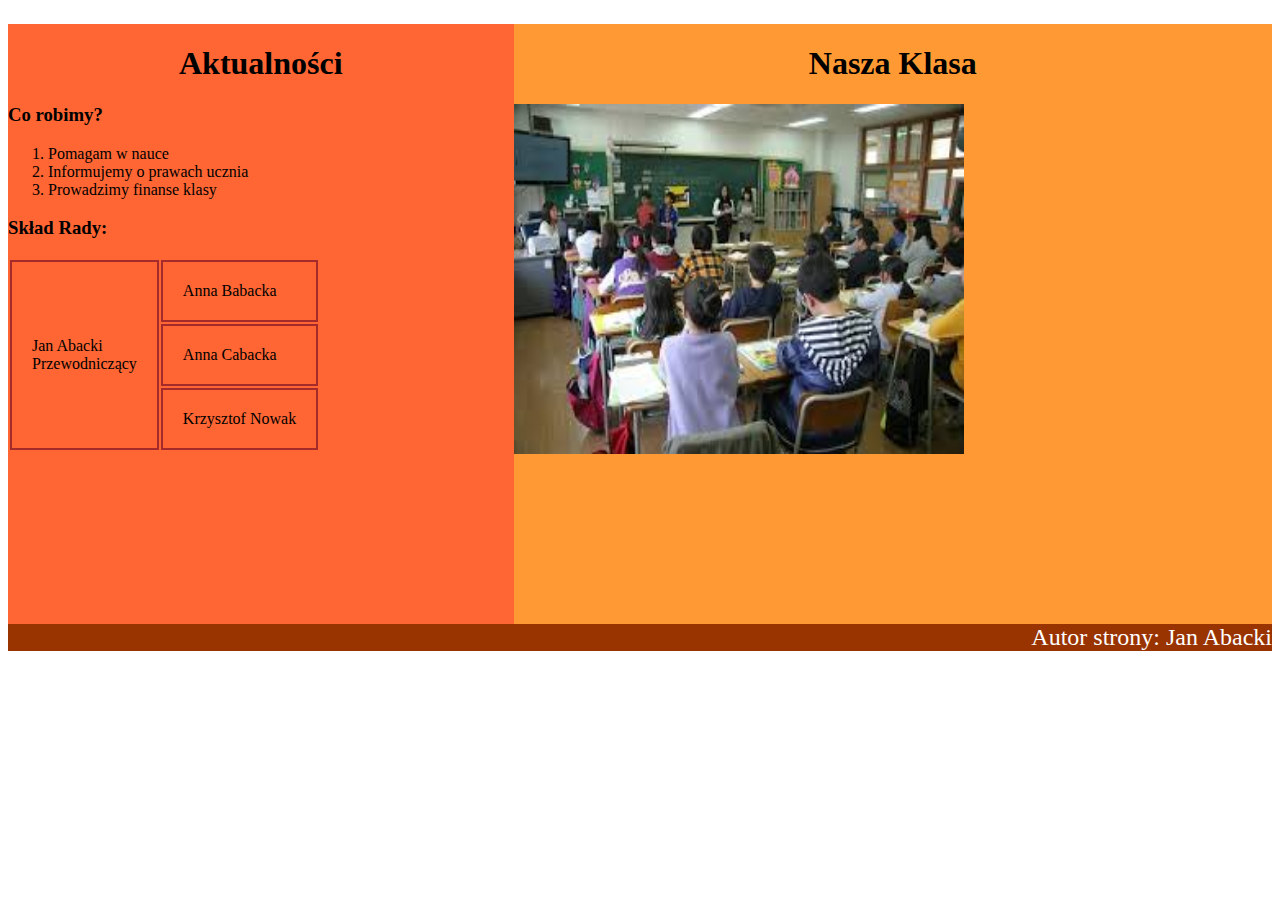
<file: index.html>
<!DOCTYPE html>
<html lang="pl">
    <head>
        <meta charset="utf-8"/>
        <title>Rada klasowa klasy 2TA</title>
        <link rel="stylesheet" type="text/css" href="rada_klasowa.css">
    </head>
    <body> 
        <div id="lewy"><h1>Aktualności</h1>
        <h3>Co robimy?</h3>
            <ol>
                <li>Pomagam w nauce</li>
                <li>Informujemy o prawach ucznia</li>
                <li>Prowadzimy finanse klasy</li>
            </ol>
        <h3>Skład Rady:</h3>
            <table cell-spacing="0">
                <tr>
                    <td rowspan="4">Jan Abacki <br>Przewodniczący</td>
                    <td>Anna Babacka</td>
                </tr>
                <tr>
                    <td>Anna Cabacka</td>
                    </tr>
                    <tr>
                        <td>Krzysztof Nowak</td>
                    </tr>
            
            </table>
    </div>
    <div id="prawy"><h1>Nasza Klasa</h1>
        <p><img src="klasa.jpg"></p>
    </div>
    <div id="stopka">
        <p>Autor strony: Jan Abacki</p>
    </div>
    </body>

</html>
</file>
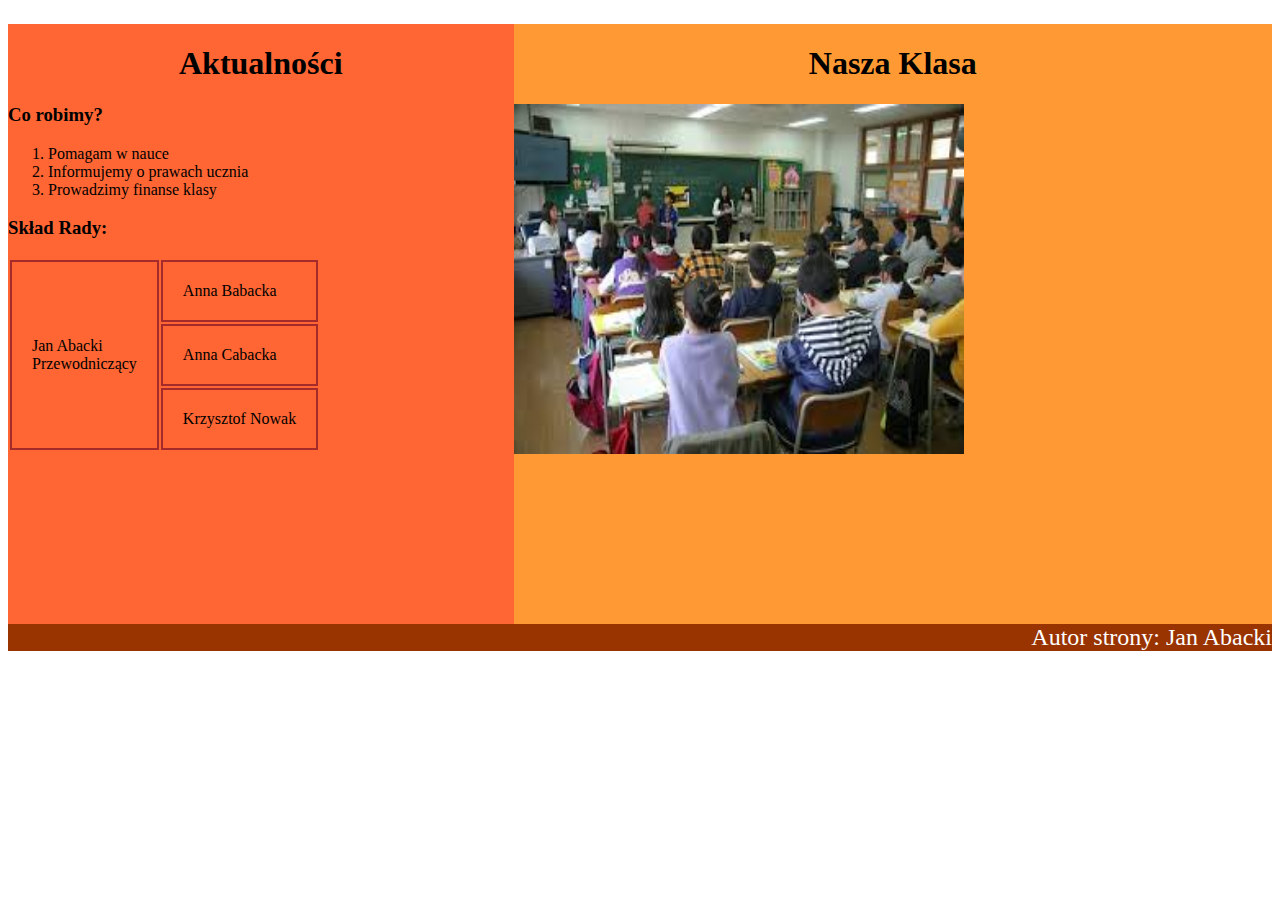
<file: tekst.html>
<!DOCTYPE html>
<html lang="pl">
    <head>
        <meta charset="utf-8"/>
        <title>Rada klasowa klasy 2TA</title>
        <link rel="stylesheet" type="text/css" href="rada_klasowa.css">
    </head>
    <body> 
        <div id="lewy"><h1>Aktualności</h1>
        <h3>Co robimy?</h3>
            <ol>
                <li>Pomagam w nauce</li>
                <li>Informujemy o prawach ucznia</li>
                <li>Prowadzimy finanse klasy</li>
            </ol>
        <h3>Skład Rady:</h3>
            <table cell-spacing="0">
                <tr>
                    <td rowspan="4">Jan Abacki <br>Przewodniczący</td>
                    <td>Anna Babacka</td>
                </tr>
                <tr>
                    <td>Anna Cabacka</td>
                    </tr>
                    <tr>
                        <td>Krzysztof Nowak</td>
                    </tr>
            
            </table>
    </div>
    <div id="prawy"><h1>Nasza Klasa</h1>
        <p><img src="klasa.jpg"></p>
    </div>
    <div id="stopka">
        <p>Autor strony: Jan Abacki</p>
    </div>
    </body>
</html>
</file>
<file: rada_klasowa.css>
#lewy
{
    background-color:#ff6633;
    width:40%;
    height:600px;
    float:left;
}
#prawy
{
    background-color:#ff9933 ;
    width:60%;
    height:600px;
    float:left;
}
#stopka
{
    background-color:#993300;
    color:white;
    font-size:150%;
    text-align:right;
}
td
{
    padding:20px;
    margin:30px;
    border:2px solid brown;
}
img
{
    height:350px;
    width:450px;
}
h1
{
    text-align:center;
}
</file>
